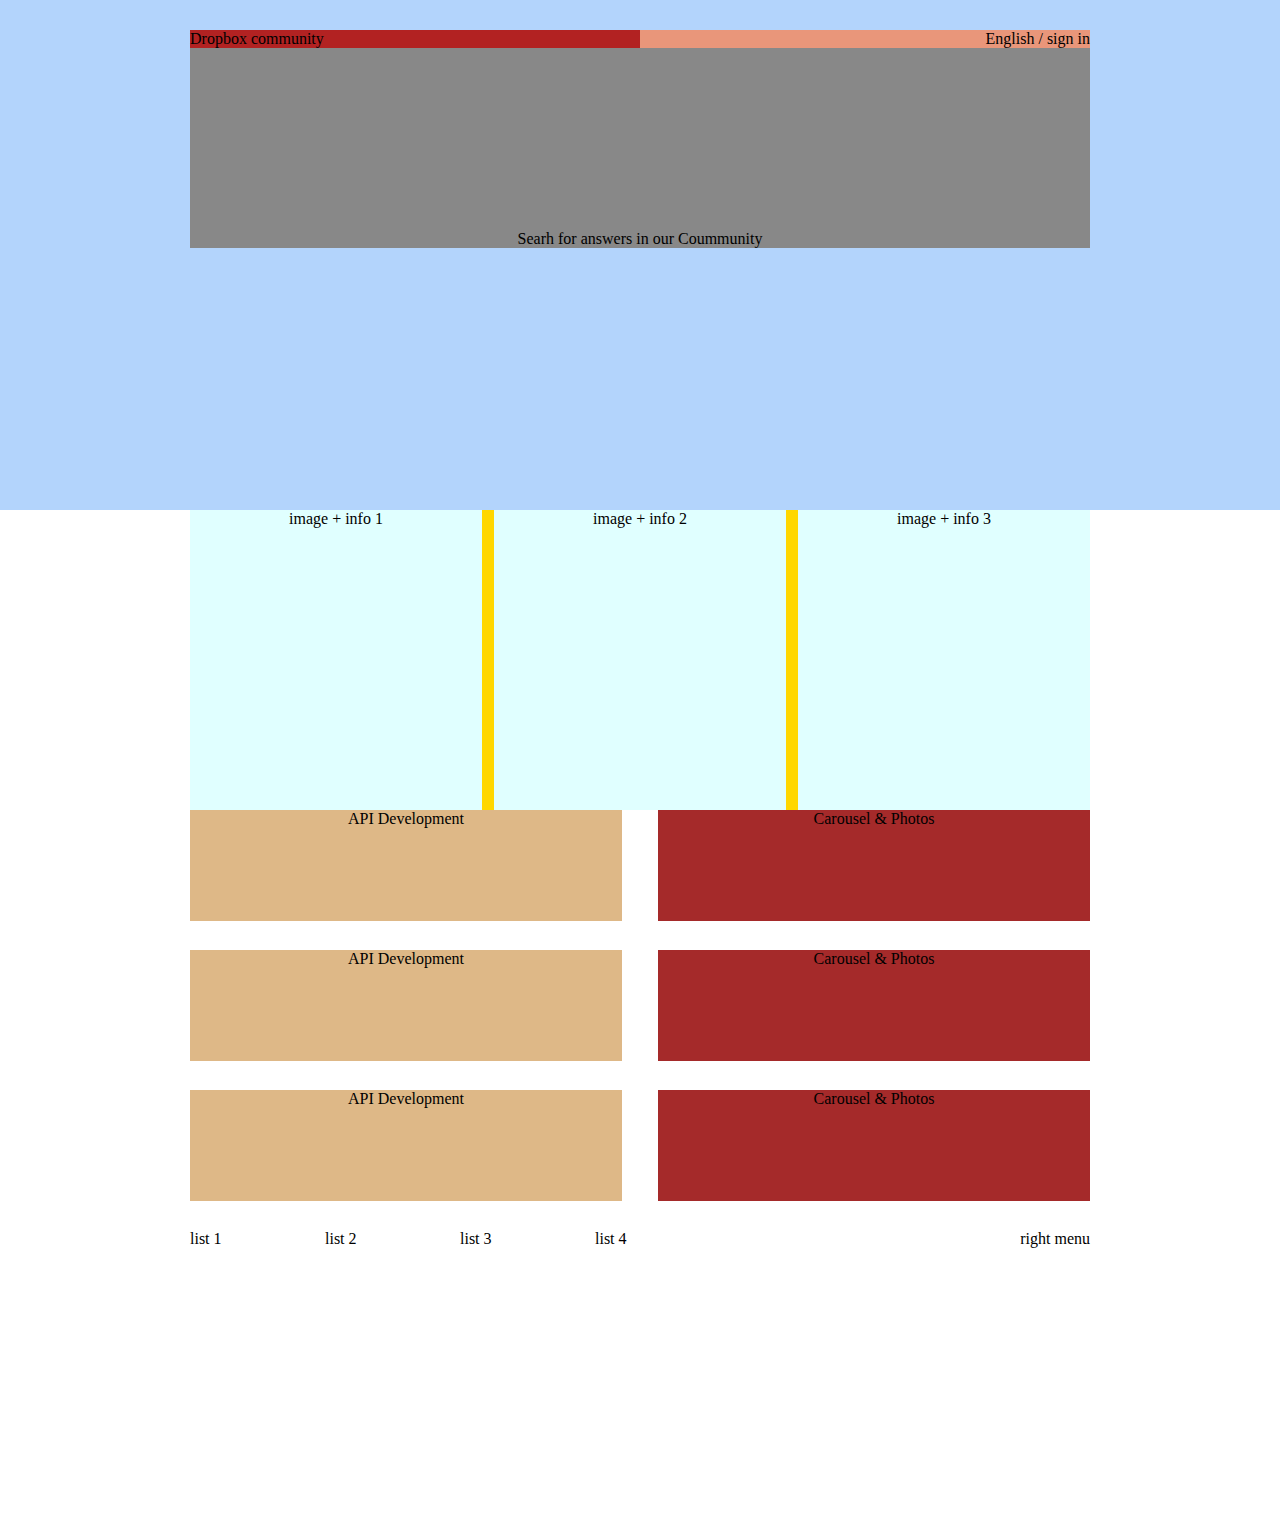
<file: ooks_dxd/1week_study.html>
<!DOCTYPE html>
<html lang="en">
<head>
    <meta charset="UTF-8">
    <title></title>

    <link rel="stylesheet" href="css/ooks_1st_week.css">
</head>
<body>

    <div class="top">
        <div class="top_in">
        <div class="menu">
            <div class="menu_left"> Dropbox community </div>
            <div class="menu_right"> English / sign in </div>
        </div>
        <div class="top_info"> Searh for answers in our Coummunity</div>
        </div>
    </div>

    <div class="info1">
        <div class="info1_1"> image + info 1 </div>
        <div class="info1_2"> image + info 2 </div>
        <div class="info1_3"> image + info 3 </div>
    </div>

    <div class="info2">
        <div class="info2_line">
            <div class="info2_line_left"> API Development </div>
            <div class="info2_line_right"> Carousel & Photos </div>
        </div>
        <div class="info2_line">
            <div class="info2_line_left"> API Development </div>
            <div class="info2_line_right"> Carousel & Photos </div>
        </div>
        <div class="info2_line">
            <div class="info2_line_left"> API Development </div>
            <div class="info2_line_right"> Carousel & Photos </div>
        </div>
    </div>

    <div class="info3">
        <div class="info3_1"></div>
        <div class="info3_2"></div>
        <div class="info3_3"></div>
    </div>


    <div class="footer">
        <div class="footer_1"> list 1 </div>
        <div class="footer_1"> list 2 </div>
        <div class="footer_1"> list 3 </div>
        <div class="footer_1"> list 4 </div>
        <div class="footer_right"> right menu</div>
    </div>
</body>
</html>
</file>
<file: ooks_dxd/css/ooks_1st_week.css>
body{
    margin: 0;
}

.top{
    background-color: #b3d4fc;
    width: 100%;
    height: 450px;
    padding: 30px 0;
}

.top_in{
    background-color: chartreuse;
    /* 최대 900px에 센터 정렬 */
    max-width: 900px;
    margin: 0 auto;
}

.menu{
    background-color: chartreuse;
    padding: auto 0;

}

.menu_left{
    float: left;
    background-color: firebrick;
    text-align: left;
    width: 50%;
}

.menu_right{
    float: left;
    background-color: darksalmon;
    text-align: right;
    width: 50%;
    height: 100%;
}

.top_info{
    background-color: #888888;
    text-align: center;
    padding-top: 200px;
}

/* ---------------------------------------------- */

.info1{
    background-color: gold;
    /* 최대 900px에 센터 정렬 */
    max-width: 900px;
    height: 300px;
    margin: 0 auto;
}

.info1_1{
    background-color: lightcyan;
    float: left;
    height: 100%;
    width: 292px;
    margin: 0 0;
    text-align: center;
}

.info1_2{
    background-color: lightcyan;
    float: left;
    height: 100%;
    width: 292px;
    margin: 0 12px;
    text-align: center;

}

.info1_3{
    background-color: lightcyan;
    float: left;
    height: 100%;
    width: 292px;
    margin: 0 0;
    text-align: center;

}

/* ---------------------------------------------- */

.info2_line{
    /* 최대 900px에 센터 정렬 */
    max-width: 900px;
    margin: 0 auto;
    height: 140px;
}

.info2_line_left{
    background-color: burlywood;
    float: left;
    height: 79%;
    width: 48%;
    text-align: center;

}

.info2_line_right{
    background-color: brown;
    float: right;
    height: 79%;
    width: 48%;
    text-align: center;
}

/* ---------------------------------------------- */

.footer{
    /* 최대 900px에 센터 정렬 */
    max-width: 900px;
    margin: 0 auto;
    height: 300px;

}

.footer_1{
    float: left;
    height: 100%;
    width: 15%;

}
.footer_right{
    float: right;
    height: 100%;
    width: 40%;
    text-align: right;

}
</file>
